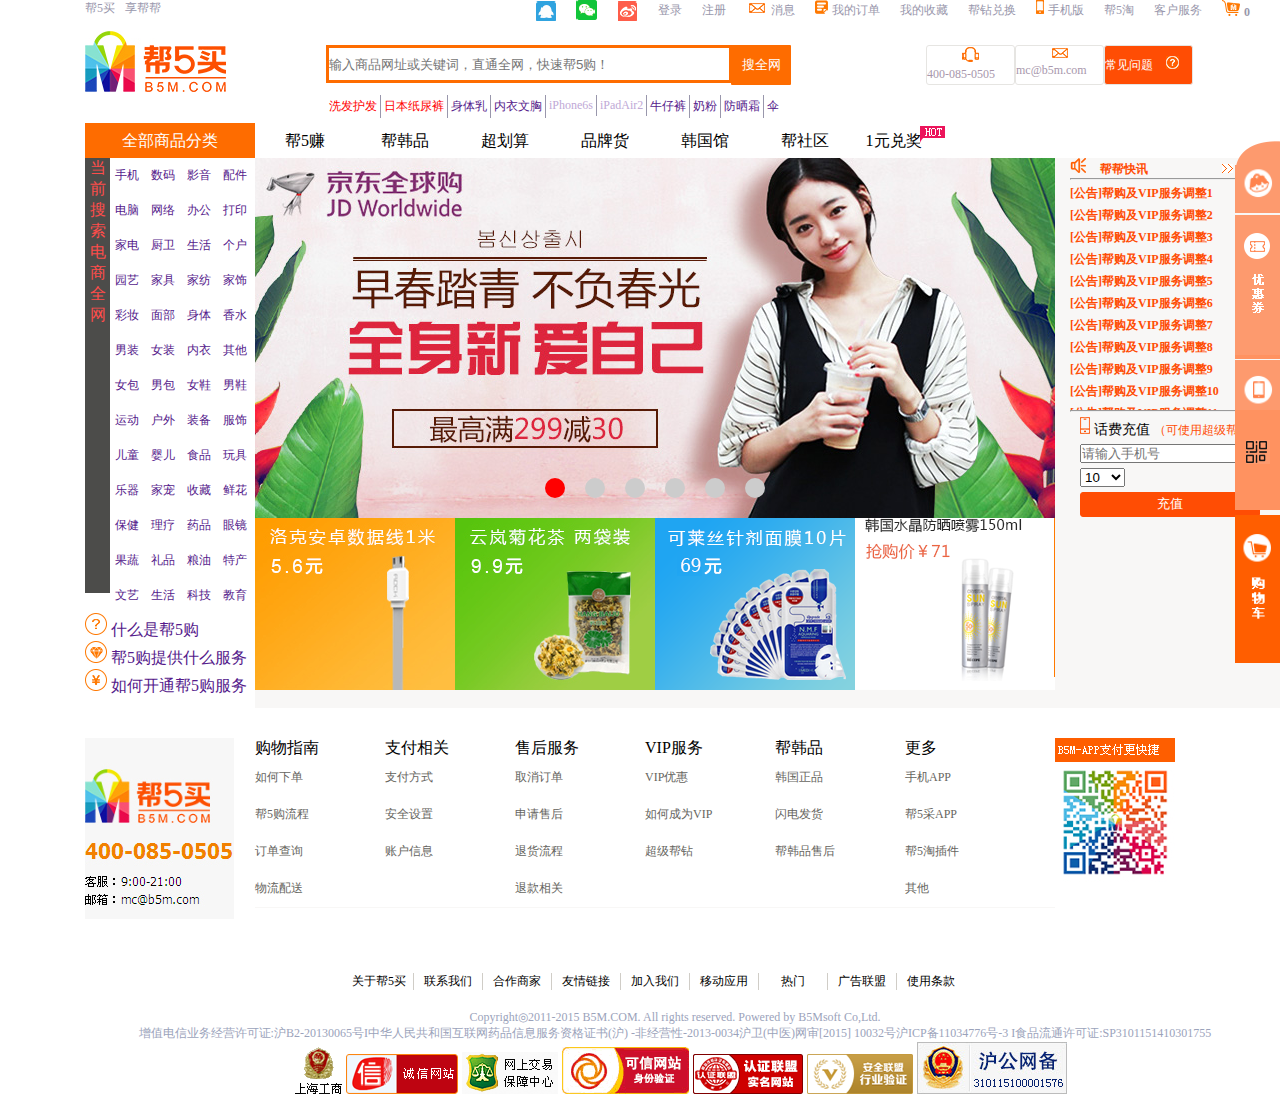
<file: index.html>
<!DOCTYPE html>
	<html lang="en">
	<head>
		<meta charset="UTF-8">
		<title>帮5买</title>
		<link rel="stylesheet" href="index.css">
		<style>
			.smallBox{
				width: 130px;
				height: 680px;
				float:right;
				overflow: hidden;
				position: relative;
			}
			.smallBox li{
				position: absolute;
				display: inline-block;
				right:-85px;
			}
			#first{
				width: 130px;
				height: 60px;
				top:105px;
			}
			.consult{
				top:165px;
			}
			.consult img{
				width: 130px;

			}
			#third{
				top:215px;
				background-color: #ff9260;
				width: 130px;
			}

			#fourth{
				top:360px;
			}
			#fourth img{
				width: 130px;
				
			}
			#fifth{
				top:410px;
				height: 100px;
				width: 130px;
				background-color:#ff9260;
			}
			#fifth img:first-child{
				margin-top:30px;
				right:95px;
				position: absolute;

			}
			#fifth img:last-child{
				display: none;
				position:absolute;
				top:410px;
				right:85px;
			}
			#last{
				top:515px;
			}
			#last img{
				width: 130px;
			}
		</style>
	</head>
	<body>
		<div class="outter">
			<div class="cover">
				<span class="first1">帮5买</span>
				<span class="first">享帮帮</span>
				<ul id="firstLine">
					<li>
						<img src="img/qq.png" alt="">
					</li>
					<li>
						<img src="img/wechat.png" alt="">
					</li>
					<li>
						<img src="img/webo.png" alt="">
					</li>
					<li>
						<span>登录</span>
					</li>
					<li>
						<span>注册</span>
					</li>
					<li>
						<img src="img/message.png" alt="">
						<span>消息</span>
					</li>
					<li>
						<img src="img/dingdan.jpg" alt="">
						<span>我的订单</span>
					</li>
					<li>
						<span>我的收藏</span>
					</li>
					<li>
						<span>帮钻兑换</span>
					</li>
					<li>
						<img src="img/tp-my-phone.png" alt="">
						<span>手机版</span>
					</li>
					<li>
						<span>帮5淘</span>
					</li>
					<li>
						<span>客户服务</span>
					</li>
					<li>
						<img src="img/gouwuche.jpg" alt="">
						<span class="zero">0</span>
					</li>
				</ul>
				<ul class="search">
					<li class="firstchild">
						<img src="img/logo_03.jpg" alt=""></li>
					<li class="middle">
						<form action="">
							<input type="text" placeholder="输入商品网址或关键词，直通全网，快速帮5购！">
							<input type="button" id="sort" value="搜全网">
						</form>
						<ul class="goods">
							<li class="red">
								<a href="">洗发护发</a>
							</li>
							<li class="red">
								<a href="">日本纸尿裤</a>
							</li>
							<li>
								<a href="">身体乳</a>
							</li>
							<li>
								<a href="">内衣文胸</a>
							</li>
						<li>
								<a href="" class="ed">iPhone6s</a>
							</li>
							<li>
								<a href="" class="ed">iPadAir2</a>
							</li>
							<li>
								<a href="">牛仔裤</a>
							</li>
							<li>
								<a href="">奶粉</a>
							</li>
							<li>
								<a href="">防晒霜</a>
							</li>
							<li>
								<a href="">伞</a>
							</li>
						</ul>
					</li>
					<li class="lastThree">
						<img src="img/service.png" alt="">
						<span>400-085-0505</span>
					</li>
					<li class="lastThree">
						<img src="img/message.png" alt="">
						<span>mc@b5m.com</span>
				</li>
				<li class="lastThree">
					<img src="img/wenhao.jpg" alt="">
					<span>常见问题</span>
				</li>
			</ul>
			<ul class="nav">
				<li>
					<p>全部商品分类</p>
				</li>
				<li>
					<a href="">帮5赚</a>
				</li>
					<li>
						<a href="">帮韩品</a>
					</li>
					<li>
						<a href="">超划算</a>
					</li>
					<li>
						<a href="">品牌货</a>
					</li>
					<li>
						<a href="">韩国馆</a>
					</li>
					<li>
						<a href="">帮社区</a>
					</li>
					<li>
						<a href="">1元兑奖</a>
						<img src="img/hot.gif" alt="">
					</li>
				</ul>
			</div>  <!-- 一直到顶部悬浮结束 -->	
			<div id="box">
				<div class="left">
					<ul class="instru">
						<li>
							<p>当前搜索电商全网</p>
						</li>
						<li>
							<ul class="commodity">
								<li>
									<a href="">手机</a>
								</li>
								<li>
									<a href="">电脑</a>
								</li>
								<li>
									<a href="">家电</a>
								</li>
								<li>
									<a href="">园艺</a>
								</li>
								<li>
									<a href="">彩妆</a>
								</li>
								<li>
									<a href="">男装</a>
								</li>
								<li>
									<a href="">女包</a>
								</li>
								<li>
									<a href="">运动</a>
								</li>
								<li>
									<a href="">儿童</a>
								</li>
								<li>
									<a href="">乐器</a>
								</li>
								<li>
									<a href="">保健</a>
								</li>
								<li>
									<a href="">果蔬</a>
								</li>
								<li>
									<a href="">文艺</a>
								</li>
							</ul>
						</li>
						<li>
							<ul class="commodity">
								<li>
									<a href="">数码</a>
								</li>
								<li>
									<a href="">网络</a>
								</li><li>
									<a href="">厨卫</a>
								</li><li>
									<a href="">家具</a>
								</li><li>
									<a href="">面部</a>
								</li><li>
									<a href="">女装</a>
								</li><li>
									<a href="">男包</a>
								</li><li>
									<a href="">户外</a>
								</li><li>
									<a href="">婴儿</a>
								</li><li>
									<a href="">家宠</a>
								</li><li>
									<a href="">理疗</a>
								</li><li>
									<a href="">礼品</a>
								</li><li>
									<a href="">生活</a>
								</li>
							</ul>
						</li>
						<li>
							<ul class="commodity">
								<li>
									<a href="">影音</a>
								</li>
								<li>
									<a href="">办公</a>
								</li><li>
									<a href="">生活</a>
								</li><li>
									<a href="">家纺</a>
								</li><li>
									<a href="">身体</a>
								</li><li>
									<a href="">内衣</a>
								</li><li>
									<a href="">女鞋</a>
								</li><li>
									<a href="">装备</a>
								</li><li>
									<a href="">食品</a>
								</li><li>
									<a href="">收藏</a>
								</li><li>
									<a href="">药品</a>
								</li><li>
									<a href="">粮油</a>
								</li><li>
									<a href="">科技</a>
								</li>
							</ul>
						</li>
						<li>
							<ul class="commodity">
								<li>
									<a href="">配件</a>
								</li>
								<li>
									<a href="">打印</a>
								</li><li>
									<a href="">个户</a>
								</li><li>
									<a href="">家饰</a>
								</li><li>
									<a href="">香水</a>
								</li><li>
									<a href="">其他</a>
								</li><li>
									<a href="">男鞋</a>
								</li><li>
									<a href="">服饰</a>
								</li><li>
									<a href="">玩具</a>
								</li><li>
									<a href="">鲜花</a>
								</li><li>
									<a href="">眼镜</a>
								</li><li>
									<a href="">特产</a>
								</li><li>
									<a href="">教育</a>
								</li>
							</ul>
						</li>
					</ul>
					<ul class="service">
						<li>
							<img src="img/dd_03.jpg" alt="">
							<a href="">什么是帮5购</a>
						</li>
						<li>
							<img src="img/dd_06.jpg" alt="">
							<a href="">帮5购提供什么服务</a>
						</li>
						<li>
							<img src="img/dd_08.jpg" alt="">
							<a href="">如何开通帮5购服务</a>
						</li>
					</ul>
				</div>		
				<div class="banner" id="banner">
					<div class="slider" id="slider">
						<div class="slide"><img src="img/bann6.png" alt=""></div>
						<div class="slide"><img src="img/bann1.jpeg" alt=""></div>
						<div class="slide"><img src="img/bann2.jpeg" alt=""></div>
						<div class="slide"><img src="img/bann3.jpeg" alt=""></div>
						<div class="slide"><img src="img/bann4.jpeg" alt=""></div>
						<div class="slide"><img src="img/bann5.jpeg" alt=""></div>
						<div class="slide"><img src="img/bann6.png" alt=""></div>
						<div class="slide"><img src="img/bann1.jpeg" alt=""></div>
					</div>
					<span id="leftarrow"><</span>
					<span id="rightarrow">></span>
					<ul class="dot" id="dot">
						<li class="active"></li>
						<li></li>
						<li></li>
						<li></li>
						<li></li>
						<li></li>
					</ul>					
				</div>
				<div class="right">
					<ul>
						<li>
							<img src="img/ico-notice.png" alt="">
							<span class="help">帮帮快讯</span>
							<img src="img/jiantou.jpg" alt="">
						</li>
						<hr>	
					</ul>
					<div class="notice" id="notice">
						<ul class="glide" id="glide">			
							<li>[公告]帮购及VIP服务调整1</li>
							<li>[公告]帮购及VIP服务调整2</li>
							<li>[公告]帮购及VIP服务调整3</li>
							<li>[公告]帮购及VIP服务调整4</li>
							<li>[公告]帮购及VIP服务调整5</li>
							<li>[公告]帮购及VIP服务调整6</li>
							<li>[公告]帮购及VIP服务调整7</li>
							<li>[公告]帮购及VIP服务调整8</li>
							<li>[公告]帮购及VIP服务调整9</li>
							<li>[公告]帮购及VIP服务调整10</li>
							<li>[公告]帮购及VIP服务调整11</li>
							<li>[公告]帮购及VIP服务调整12</li>
							<li>[公告]帮购及VIP服务调整13</li>					
							<li>[公告]帮购及VIP服务调整1</li>
							<li>[公告]帮购及VIP服务调整2</li>
							<li>[公告]帮购及VIP服务调整3</li>
							<li>[公告]帮购及VIP服务调整4</li>
							<li>[公告]帮购及VIP服务调整5</li>
							<li>[公告]帮购及VIP服务调整6</li>
							<li>[公告]帮购及VIP服务调整7</li>
							<li>[公告]帮购及VIP服务调整8</li>
							<li>[公告]帮购及VIP服务调整9</li>
							<li>[公告]帮购及VIP服务调整10</li>
							<li>[公告]帮购及VIP服务调整11</li>
							<li>[公告]帮购及VIP服务调整12</li>
						</ul>
					</div>					
					<hr class="hr2">
					<div class="charge">
						<img src="img/phone.png" alt="">
						<span style="font-size:14px;">话费充值</span>
						<span class="money">（可使用超级帮钻）</span>
						<form action="">
							<input type="text" placeholder="请输入手机号">
							<select name="moneyCharge" id="select" value="">
								<option value="10">10</option>
								<option value="20">20</option>
								<option value="30">30</option>
								<option value="50">50</option>
								<option value="100">100</option>
							</select>
							<span class="money"></span>
							<input type="button" class="button" value="充值">
						</form>
					</div>
				</div>
				<ul class="under">
						<li>
							<img src="img/charge.jpg" alt="">
						</li>
						<li>
							<img src="img/walnut.jpg" alt="">
						</li>
						<li>
							<img src="img/mask.png" alt="">
						</li>
						<li>
							<a href="details.html"><img src="img/spray.png" alt=""></a> 
						</li>
					</ul>				
			</div>
				<div id="bottom">
					<div class="bottomLeft">
						<img src="img/loginB.jpg" alt="">
					</div>
					<ul class="bottomMiddle">
						<li>
							购物指南
							<ul>
								<li>如何下单</li>
								<li>帮5购流程</li>
								<li>订单查询</li>
								<li>物流配送</li>
							</ul>
						</li>
						<li>
							支付相关
							<ul>
								<li>支付方式</li>
								<li>安全设置</li>
								<li>账户信息</li>
								<li></li>
							</ul>
						</li>
						<li>
							售后服务
							<ul>
								<li>取消订单</li>
								<li>申请售后</li>
								<li>退货流程</li>
								<li>退款相关</li>
							</ul>
						</li>
						<li>
							VIP服务
							<ul>
								<li>VIP优惠</li>
								<li>如何成为VIP</li>
								<li>超级帮钻</li>
							</ul>
						</li>
						<li>
							帮韩品
							<ul>
								<li>韩国正品</li>
								<li>闪电发货</li>
								<li>帮韩品售后</li>
							</ul>
						</li>
						<li>
							更多
							<ul>
								<li>手机APP</li>
								<li>帮5采APP</li>
								<li>帮5淘插件</li>
								<li>其他</li>
							</ul>
						</li>
					</ul>
					<div class="right1">
						<img src="img/erweima.jpg" alt="">
					</div>
					<!-- <hr> -->
				</div>
				<ul class="related">
					<li>关于帮5买</li>
					<li>联系我们</li>
					<li>合作商家</li>
					<li>友情链接</li>
					<li>加入我们</li>
					<li>移动应用</li>
					<li>热门</li>
					<li>广告联盟</li>
					<li>使用条款</li>
				</ul>
				<div class="word1">
					<p class="words1">
						Copyright◎2011-2015 B5M.COM. All rights reserved. Powered by B5Msoft Co,Ltd.
					</p>
					<p class="words1">
						增值电信业务经营许可证:沪B2-20130065号I中华人民共和国互联网药品信息服务资格证书(沪) -非经营性-2013-0034沪卫(中医)网审[2015] 10032号沪ICP备11034776号-3 I食品流通许可证:SP3101151410301755
					</p>
				</div>
				<div class="tail">
					<img src="img/bo1.gif" alt="">
					<img src="img/bo2.png" alt="">
					<img src="img/bo3.gif" alt="">
					<img src="img/bo4.png" alt="">
					<img src="img/bo5.png" alt="">
					<img src="img/bo6.png" alt="">
					<img src="img/bo7.png" alt="">
				</div>
			</div>
		</div>		
			<ul class="smallBox" id="smallBox">
				<li id="first">
					<img src="img/consult-s.png" alt="">
				</li>
				<li class="consult" id="consult">
					<img src="img/xiaobang.png" alt="">
				</li>
				<li class="third" id="third"
				>
					<img src="img/youhui.png" alt="">
				</li>
				<li class="fourth" id="fourth">
					<img src="img/app.png" alt="">				
				</li>
				<li id="fifth">
					<img src="img/serwei.png" alt="">
					<img src="img/erwei.png" alt="" class="hidden" id="hidden">
				</li>			
				<li id="last">
					<img src="img/cart.png" alt="">
				</li>
			</ul>
		</div>
	</body>
	<script type="text/javascript" src="index.js"></script>
	<script src="animate.js"></script>
</html>
</file>
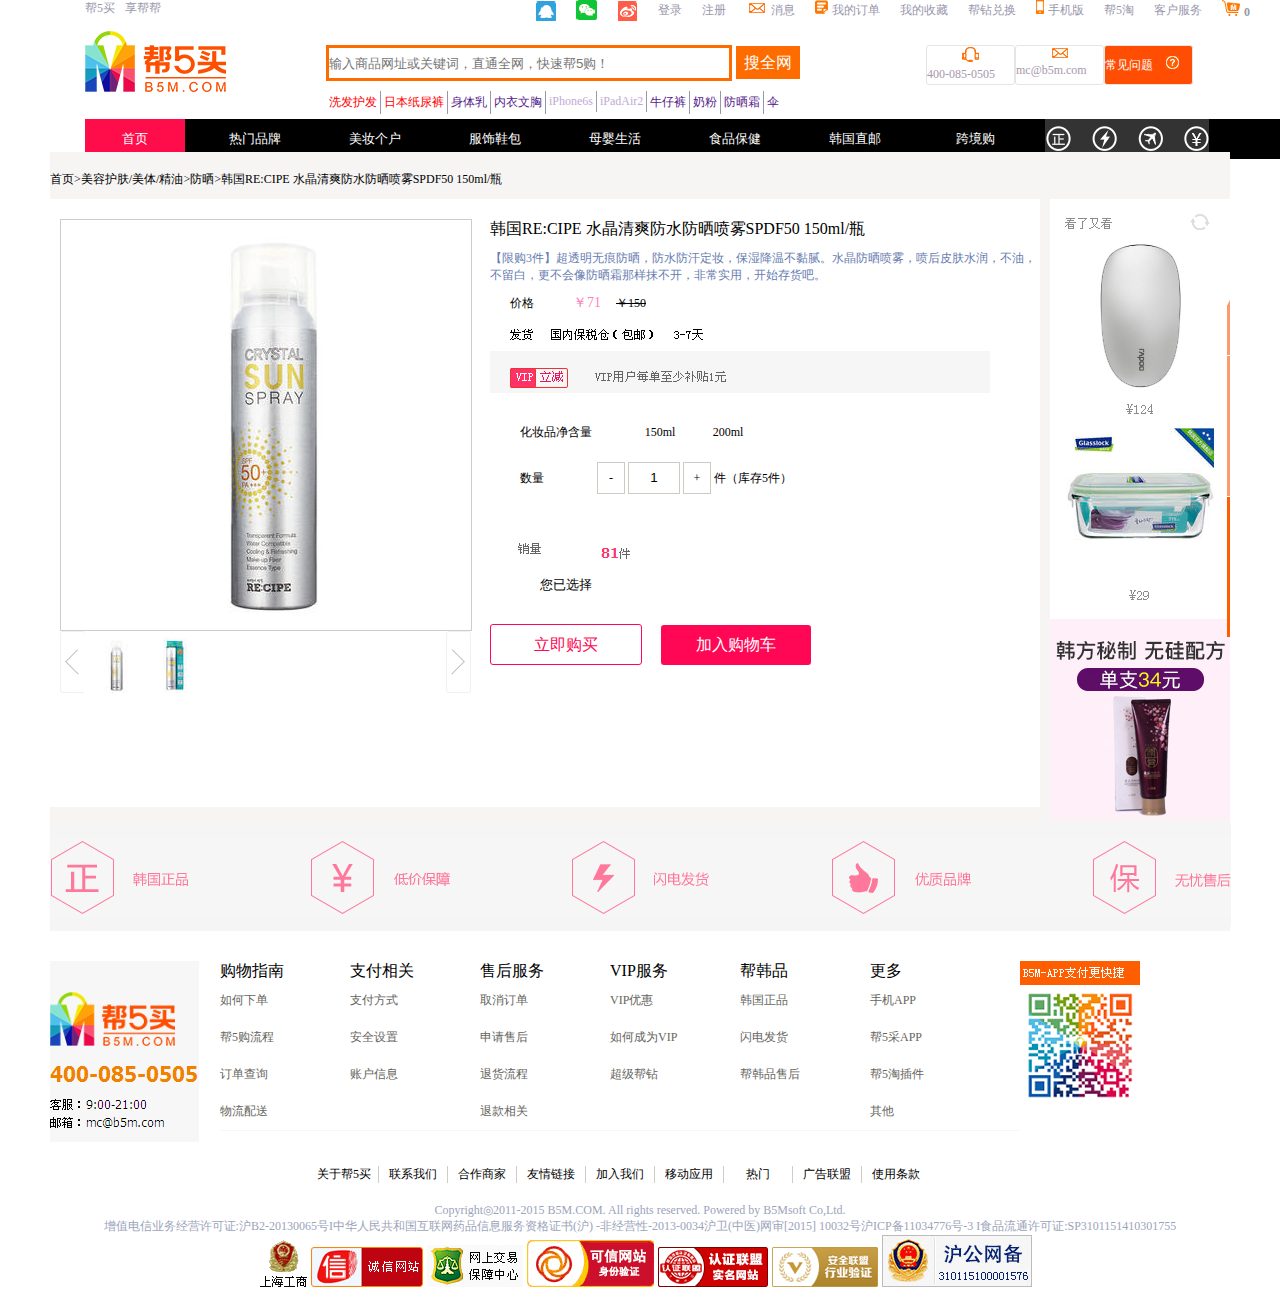
<file: details.html>
<!DOCTYPE html>
<html lang="en">
	<head>
		<meta charset="UTF-8">
		<title>详情页</title>
		<link rel="stylesheet" href="details.css">
	</head>
	<body>
		<div class="cover">
			<span class="first1">帮5买</span>
			<span class="first">享帮帮</span>
			<ul id="firstLine">
				<li>
					<img src="img/qq.png" alt="">
				</li>
				<li>
					<img src="img/wechat.png" alt="">
				</li>
				<li>
					<img src="img/webo.png" alt="">
				</li>
				<li>
					<span>登录</span>
				</li>
				<li>
					<span>注册</span>
				</li>
				<li>
					<img src="img/message.png" alt="">
					<span>消息</span>
				</li>
				<li>
					<img src="img/dingdan.jpg" alt="">
					<span>我的订单</span>
				</li>
				<li>
					<span>我的收藏</span>
				</li>
				<li>
					<span>帮钻兑换</span>
				</li>
				<li>
					<img src="img/tp-my-phone.png" alt="">
					<span>手机版</span>
				</li>
				<li>
					<span>帮5淘</span>
				</li>
				<li>
					<span>客户服务</span>
				</li>
				<li>
					<img src="img/gouwuche.jpg" alt="">
					<span class="zero">0</span>
				</li>
			</ul>
			<ul class="search">
				<li class="firstchild">
					<a href="index.html"><img src="img/logo_03.jpg" alt=""></a>
				</li>
				<li class="middle">
					<input type="text" placeholder="输入商品网址或关键词，直通全网，快速帮5购！">
					<a href="" id="sort">搜全网</a>
					<ul class="goods">
						<li class="red">
							<a href="">洗发护发</a>
						</li>
						<li class="red">
							<a href="">日本纸尿裤</a>
						</li>
						<li>
							<a href="">身体乳</a>
						</li>
						<li>
							<a href="">内衣文胸</a>
						</li>
						<li>
							<a href="" class="ed">iPhone6s</a>
						</li>
						<li>
							<a href="" class="ed">iPadAir2</a>
						</li>
						<li>
							<a href="">牛仔裤</a>
						</li>
						<li>
							<a href="">奶粉</a>
						</li>
						<li>
							<a href="">防晒霜</a>
						</li>
						<li>
							<a href="">伞</a>
						</li>
					</ul>
				</li>
				<li class="lastThree">
					<img src="img/service.png" alt="">
					<span>400-085-0505</span>
				</li>
				<li class="lastThree">
					<img src="img/message.png" alt="">
					<span>mc@b5m.com</span>
			</li>
			<li class="lastThree">
				<img src="img/wenhao.jpg" alt="">
				<span>常见问题</span>
			</li>
		</ul>
		<div class="nav">
			<ul class="navi">
				<li>首页</li>
				<li>热门品牌</li>
				<li>美妆个户</li>
				<li>服饰鞋包</li>
				<li>母婴生活</li>
				<li>食品保健</li>
				<li>韩国直邮</li>
				<li class="buy">跨境购</li>
			</ul>
			<ul>
				<li>
					<img src="img/ff_03.jpg" alt="">
				</li>
			</ul>
		</div>
	</div>	
		<div id="box" class="box">
			<ul class="guide">
				<li>首页></li>
				<li>美容护肤/美体/精油></li>
				<li>防晒></li>
				<li>韩国RE:CIPE 水晶清爽防水防晒喷雾SPDF50&nbsp;150ml/瓶</li>
			</ul>
			<div class="alertBox" id="alertBox">
			
			</div>
			<div class="innerbox" id="innerbox">
				<img src="img/rr11_02.jpg" alt="" class="picture">
				<p>
					<span class="button11">立即购买</span>
					<span class="button12" id="button12">加入购物车</span>
				</p>
				<a href="" class="close" id="close">×</a>
			</div>
			<div class="detail">
				<div class="left">
					<div class="pic">
						<div id="p0">
							<div id="smallSlider"></div>  
						</div>
						<div class="bigP0" id="bigP0">
							<img src="img/pp0.jpeg" alt="" class="bigPp0" id="bigPp0">
							<img src="img/pp1.jpeg" alt="" class="bigPp1" id="bigPp1">
						</div>
						<img src="img/spanl.jpg" alt="">
						<img src="img/sp0.jpeg" alt="" id="sp0">
						<img src="img/sp1.jpeg" alt="" id="sp1">
						<img src="img/spanr.jpg" alt="">
					</div>
					<div class="words">
						<p>韩国RE:CIPE 水晶清爽防水防晒喷雾SPDF50&nbsp;150ml/瓶</p>
						<p class="ad">【限购3件】超透明无痕防晒，防水防汗定妆，保湿降温不黏腻。水晶防晒喷雾，喷后皮肤水润，不油，不留白，更不会像防晒霜那样抹不开，非常实用，开始存货吧。</p>
						<p class="sell">
							<span>价格</span>
							<span class="price">￥71</span>
							<span>￥150</span>
						</p>
						<img src="img/ss_09.jpg" alt="">
						<p class="word">
							<span>化妆品净含量</span>
							<span class="redBorder">150ml</span>
							<span id="noneDeco" class="redBorder">200ml</span>
						</p>
						<p class="sum">
							<span>数量</span>
							<span class="token" style="cursor:pointer;">-</span>
							<input type="text" value="1" class="num" id="num">
							<span class="token" style="cursor:pointer;">+</span>
							<span>件（库存5件）</span>
						</p>
						<p class="amount">
							<img src="img/oo_03.jpg" alt="">
							<br>
							<span id="choose">您已选择</span>
							<span id="capacity"></span>
						</p>
						<p>
							<span class="button1">立即购买</span>
							<span class="button2" id="button2">加入购物车</span>
						</p>							
					</div>
				</div>
				<div class="right">
					<ul>
						<li>
							<img src="img/ww_07.jpg" alt="">
						</li>
					</ul>
				</div>
				<div class="small">
					<img src="img/a_07.jpg" alt="">
				</div>
			</div>
						
		</div>
		<div id="bottom">
			<div class="bottomLeft">
				<img src="img/loginB.jpg" alt="">
			</div>
			<ul class="bottomMiddle">
				<li>
					购物指南
					<ul>
						<li>如何下单</li>
						<li>帮5购流程</li>
						<li>订单查询</li>
						<li>物流配送</li>
					</ul>
					</li>
					<li>
						支付相关
					<ul>
						<li>支付方式</li>
						<li>安全设置</li>
						<li>账户信息</li>
						<li></li>
						</ul>
					</li>
					<li>
						售后服务
						<ul>
							<li>取消订单</li>
							<li>申请售后</li>
							<li>退货流程</li>
							<li>退款相关</li>
						</ul>
					</li>
					<li>
						VIP服务
						<ul>
							<li>VIP优惠</li>
							<li>如何成为VIP</li>
							<li>超级帮钻</li>
						</ul>
					</li>
					<li>
						帮韩品
						<ul>
							<li>韩国正品</li>
							<li>闪电发货</li>
							<li>帮韩品售后</li>
						</ul>
					</li>
					<li>
						更多
						<ul>
							<li>手机APP</li>
							<li>帮5采APP</li>
							<li>帮5淘插件</li>
							<li>其他</li>
						</ul>
					</li>
				</ul>
				<div class="right1">
					<img src="img/erweima.jpg" alt="">
				</div>
				<ul class="related">
					<li>关于帮5买</li>
					<li>联系我们</li>
					<li>合作商家</li>
					<li>友情链接</li>
					<li>加入我们</li>
					<li>移动应用</li>
					<li>热门</li>
					<li>广告联盟</li>
					<li>使用条款</li>
				</ul>
				<div class="word1">
					<p class="words1">
						Copyright◎2011-2015 B5M.COM. All rights reserved. Powered by B5Msoft Co,Ltd.
					</p>
					<p class="words1">
						增值电信业务经营许可证:沪B2-20130065号I中华人民共和国互联网药品信息服务资格证书(沪) -非经营性-2013-0034沪卫(中医)网审[2015] 10032号沪ICP备11034776号-3 I食品流通许可证:SP3101151410301755
					</p>
				</div>
				<div class="tail">
					<img src="img/bo1.gif" alt="">
					<img src="img/bo2.png" alt="">
					<img src="img/bo3.gif" alt="">
					<img src="img/bo4.png" alt="">
					<img src="img/bo5.png" alt="">
					<img src="img/bo6.png" alt="">
					<img src="img/bo7.png" alt="">
				</div>
	</body>
	<script type="text/javascript" src="details.js"></script>
</html>
</file>
<file: index.css>
*{
	padding:0;
	margin: 0;
}
ul,ol,li{
	list-style:none;
}
a{
	text-decoration: none;
}
.outter{
	width: 1200px;
	position: absolute;
	margin:0 85px;
}
.ed{
	color:#c0a9d6;
}
.cover{
	height: 152px;
	background-color:white;
}
#firstLine{
	height: 20px;
}
#firstLine li{
	float:left;
	margin:0 10px;
}
#firstLine li:last-child{
	margin-right:0;
}
#firstLine li span{
	color:#9997ac;
	font-size:12px;
}
.zero{
	color:#ff4d04;
	font-size: 12px;
	font-weight: bold;
}
.first1{
	float:left;
	display: inline-block;
	margin-right:10px; 
	font-size:12px;
	color:#9997ac;
}
.first{
	float:left;
	display: inline-block;
	margin-right:365px; 
	font-size:12px;
	color:#9997ac;
}
.search{
	width: 1180px;
	float: left;
	margin:5px auto;
}
.search li{
	float:left;
}
.firstchild{
	margin-right: 100px;
}
.search input{
	margin-top:15px;
	width: 400px;
	height: 32px;
	border: #fe6c00 solid 3px;
}
#sort{
	background-color: #fe6c00;
	border: #fe6c00 solid 2px;
	border-radius: 1px;
	color:white;
	/*padding: 5px;*/
	width: 60px;
	height: 40px;
	/*margin-right:100px;*/
	margin: 8px 100px 0 -5px;
}
.lastThree{
	margin-top: 15px;
	text-align: center;
	width: 87px;
	height: 38px;
	font-size: 12px;
	border: #e6e5e2 solid 1px;
	border-radius: 3px;
	color:#a897ac;
}
.lastThree:last-child{
	line-height: 38px;
	background-color: #ff4d04;
	color:white;
	/*text-align: center;*/
}
.lastThree span{
	float:left;
}
.middle{
	float: left;
	width: 600px;
}
.goods{
	padding:10px 0;
	/*height: 30px;*/
}
.goods li{
	padding: 3px;
	float:left;
	font-size:12px;
	color:#9997ac;
	border-right:#9997ac solid 1px;
}
.goods li:last-child{
	border:none;
}
.red a{
	color:red;
}
.nav{
	margin:0 auto;
	float: left;
	height: 35px;
	/*border-bottom: #fe6c00 solid 1px;*/
	text-align: center;
	line-height: 35px;
	/*display: none;*/
}
.nav li{
	float:left;
	width: 100px;
	height: 35px;
}
.nav li:first-child{
	width: 170px;
}
.nav li:last-child img{
	margin-left: -6px;
}
.nav li a{
	color:black;
}
.nav li:first-child{
	background-color: #fe6c00;

}
.nav p{
	color:white;
}
#box{
	width: 1200px;
	margin: 0 auto;
	background-color: #f8f7f6;
	float:left;
}

.left{
	float:left;
	width: 170px;
	height: 550px;
	background-color: white;
}
.left li{
	float:left;
}
.instru{
	background-color: #4c4c4a;
	text-align: center;

}
.instru li p{
	width: 25px;
	background-color: #4c4c4a;
	color:#ff4d4b;
	height: 435px;
}
.commodity{
	float:left;
	width: 26px;
	font-size:12px;
	margin:0 5px;

}
.commodity li{
	margin:9px 0;
}
.service{
	height: 125px;
	width: 170px;
	float: left;
}
.banner{
	width: 800px;
	height: 360px;
	position: relative;
	overflow: hidden;
	float:left;
}
.under{
	width: 800px;
	overflow: hidden;
	float: left;
	margin-top:-20px;
}
.under li{
	float:left;
	width: 200px;
}
/*.banner ul li{
	float:left;
}*/
.slider{
	width: 6400px;
	position: absolute;
	left: -800px;
}
.slide{
	width: 800px;
	overflow: hidden;
	float: left;
}
.banner>span{
	display: block;
	width: 30px;
	height: 50px;
	text-align: center;
	cursor: pointer;
	color: #fff;
	top: 175px;
	line-height: 50px;
	background: rgb(255,0,0);
	font-size: 30px;
	position: absolute;
	/* display: none; */
	opacity: 0;
}
#leftarrow{
	left: 20px;
}
#rightarrow{
	right: 20px;
}
.dot{
	position: absolute;
	left: 280px;
	bottom: 20px;
}
.dot>li{
	float: left;
	width: 20px;
	height: 20px;
	background: #ccc;
	cursor: pointer;
	margin: 0 10px;
	border-radius: 50%;
}
.dot .active{
	background: red;
}
.right{
	width: 210px;
	margin-left: 15px;
	/*height: 365px;*/
	float: left;
}
.help{
	font-size: 12px;
	color: #ff4d04;
	font-weight:bold;
	margin-left: 10px;
	margin-right: 70px;
}
.charge{
	margin:5px 10px;
}
.charge input{
	margin:5px 0;
}
.button{
	width: 180px;
	background-color: #ff4d04;
	margin-top: 5px;
	color: white;
	height: 25px;
	border:#ff4d04 solid 1px;
	border-radius: 3px;
}
.money{
	color:#ff4d04;
	font-size: 12px;
}
.hr2{
	/*margin-top:240px;*/
	background-color: #ebeae7;
	width: 200px;
}
.notice{
	position: relative;
	/*top:180px;*/
	overflow: hidden;
	height: 230px;
}
.glide{
	height: 300px;
	/*top:180px;*/
	position: absolute;
	top:0;
}
.glide li{
	font-size: 12px;
	color: #ff4d04;
	margin:5px 0;
	font-weight:bold;
}
.right hr{
	background-color: #ebeae7;
	width: 200px;
}
#bottom{
	margin:30px auto;
	float: left;
}
.bottomLeft{
	float:left;
	width: 170px;
}
.bottomMiddle{
	width: 800px;
	float:left;
	border-bottom: #f8f7f6 solid 1px;
}
.related{
	width: 655px;
	height: 17px;
	margin: 20px 260px;
	float: left;
}
.related li{
	width: 68px;
	float: left;
	border-right:#d0cdc7 solid 1px;
	font-size: 12px;
	text-align: center;
}
.related li:last-child{
	border: none;
}
.bottomMiddle li{
	width: 130px;
	float: left;
	text-align: left;
}
.bottomMiddle ul li{
	color:#666560;
	margin: 10px;
	margin-left: 0;
	font-size: 12px;
}
.word1{
	width: 1180px;
	text-align: center;
	float: left;
}
.words1{
	color:#9ba3bb;
	font-size:12px;
}
.tail{
	width: 780px;
	margin:0 210px;
	float: left;
}
body{
	position: relative;
}
.hidden{
	/*display: none;*/
	width: 90px;
	height: 90px;
	position:absolute;
	bottom:150px;
	left: 45px;
	padding-bottom: 10px;
}
.right1{
	width: 200px;
	float: left;
}
</file>
<file: details.css>
*{
	padding:0;
	margin: 0;
}
ul,ol{
	list-style:none;
}
a{
	text-decoration: none;
}
.cover{
	width: 1180px;
	height: 152px;
	background-color:white;
	margin:0 85px;
}
#firstLine{
	height: 20px;
}
#firstLine li{
	float:left;
	margin:0 10px;
}
#firstLine li:last-child{
	margin-right:0;
}
#firstLine li span{
	color:#9997ac;
	font-size:12px;
}
.zero{
	color:#ff4d04;
	font-size: 12px;
	font-weight: bold;
}
.first1{
	float:left;
	display: inline-block;
	margin-right:10px; 
	font-size:12px;
	color:#9997ac;
}
.first{
	float:left;
	display: inline-block;
	margin-right:365px; 
	font-size:12px;
	color:#9997ac;
}
.search{
	width: 1180px;
	float: left;
	margin:5px auto;
}
.search li{
	float:left;
}
.firstchild{
	margin-right: 100px;
}
.search input{
	margin-top:15px;
	width: 400px;
	height: 30px;
	border: #fe6c00 solid 3px;
}
#sort{
	background-color: #fe6c00;
	border: #fe6c00 solid 3px;
	color:white;
	padding: 5px;
	margin-right:100px;
}
.lastThree{
	margin-top: 15px;
	text-align: center;
	width: 87px;
	height: 38px;
	font-size: 12px;
	border: #e6e5e2 solid 1px;
	border-radius: 3px;
	color:#a897ac;
}
.lastThree:last-child{
	line-height: 38px;
	background-color: #ff4d04;
	color:white;
}
.lastThree span{
	float:left;
}
.middle{
	float: left;
	width: 600px;
}
.goods{
	padding:10px 0;
	/*height: 30px;*/
}
.goods li{
	padding: 3px;
	float:left;
	font-size:12px;
	color:#9997ac;
	border-right:#9997ac solid 1px;
}
.goods li:last-child{
	border:none;
}
.red a{
	color:red;
}
.ed{
	color:#c0a9d6;
}
.nav{
	width: 1200px;
	background-color: black;
	height: 40px;
	float: left;
}
.nav li{
	float:left;
	width: 100px;
	height: 40px;
	background-color: black;
	color:white;
	text-align: center;
	line-height: 40px;
	font-size:13px;
}
.nav li:first-child{
	background-color: #fe0d4a;
}
.navi li{
	margin-right: 20px;
}
.box{
	background-color: #f6f5f4;
	width: 1180px;
	/*float:left;*/
	margin:0 auto;
	position: relative;
}
.guide{
	font-size: 12px;
	width: 1180px;
	height: 40px;
	line-height: 40px;
	/*margin-left: 15px;*/
	/*float:left;*/
}
.guide li{
	float: left;
}
.left{
	width: 990px;
	float:left;
	background-color: white;
	padding-bottom: 110px;
}
.pic{
	width: 430px;
	/*height: 410px;*/
	float: left;
	margin-left: 10px;
	margin-top:20px;
	position: relative;
}
.pic img:first-child{
	border: #d0cdc7 solid 1px;
	margin-bottom: 10px;
}
.pic img:last-child{
	margin-left: 240px;
}
#p0{
	width: 410px;
	height: 410px;
	border: #d0cdc7 solid 1px;
	background :url(img/pp0.jpeg) center left;
}
#smallSlider{
	width: 112.5px;
	height: 112.5px;
	position:absolute;
	left:10px;
	top:0;
	background-color:#505150;
	opacity: 0.6;
	cursor: move;
	display:none; 
	filter:alpha(opacity=40);
}
.bigP0{
	width: 410px;
	height: 410px;
	border: #d0cdc7 solid 1px;
	overflow: hidden;
	display: none;
	position: absolute;
	top:0px;	
	left:412px;
	background-color:white;
}
.bigPp0{
	display: inline-block;
	width: 820px;
	height: 820px;
	text-align: center;
	position: absolute;
	top:0;
	left: 0;
	/*margin-left: -220px;
	margin-top:-100px;*/
	/*display: none;*/
}
.bigPp1{
	display: inline-block;
	/*display: none;*/
	width: 820px;
	height: 820px;
	position: absolute;
	text-align: left;
	top:-200px;
	left: -440px;
}
/*#pp0{
	display: none;
}
#pp1{
	display: none;
}*/
.words{
	float: left;
	width: 550px;
	margin-top:20px;
}
.ad{
	font-size: 	12px;
	color: #677cb0;
	margin-top:10px;
}
.sell{
	font-size: 12px;
	margin-top:10px;
	margin-left: 20px;
}
.sell span{
	display: inline-block;
	width: 60px;
}
.price{
	color:#ff7fc1;
	font-size: 14px;
}
.sell span:last-child{
	text-decoration: line-through;
	margin-left: -20px;
}
#noneDeco{
	text-decoration: none;
	margin-left: -25px;
}
.word{
	font-size: 12px;	
	margin-left: 30px;
}
.word span{
	display: inline-block;
	/*width: 95px;*/
	margin-right:40px;
	text-decoration: none;
}
.redBorder{
	width: 50px;
	height: 30px;
	line-height: 30px;
	text-align: center;
}
.sum{
	font-size: 12px;
	margin-top:15px;
	margin-left: 30px;
}
.sum span:first-child{
	margin-right: 50px;	
}
.token{
	border:#cecbc5 solid 1px;
	display: inline-block;
	text-align: center;
	line-height: 30px;
	width: 26px;
	height: 30px;
}
.num{
	border:#cecbc5 solid 1px;
	width: 50px;
	height: 30px;
	display: inline-block;
	text-align: center;
	line-height: 30px;
	/*margin-left: -3px;*/
}
#choose{
	font-size: 13px;
	display: inline-block;
	margin-left: 50px;
	margin-right:15px;
}
#capacity{
	color:#ff9003;
	font-size: 16px;

}
.amount{
	font-size: 12px;
	margin:30px 0;
}
.number{
	color:#ff0259;
	font-size: 14px;
	margin-left: 50px;
}
.button1{
	display: inline-block;
	width: 150px;
	height: 39px;
	text-align: center;
	line-height: 39px;
	border:#ff0754 solid 1px;
	border-radius: 3px;
	color:#ff0754;
	margin-right: 15px;
}
.button2{
	display: inline-block;
	width: 150px;
	height: 40px;
	text-align: center;
	line-height: 40px;
	background-color: #ff0754;
	color:white;
	border-radius: 3px;
}
.right{
	width: 180px;
	float: left;
	margin-left: 10px;
}	
.small{
	width: 110px;
}
#bottom{
	margin:30px auto;
	width: 1180px;
	/*float: left;*/

}
.bottomLeft{
	float:left;
	width: 170px;
}
.bottomMiddle{
	width: 800px;
	float:left;
	border-bottom: #f8f7f6 solid 1px;
}
.related{
	width: 655px;
	height: 17px;
	margin: 20px 260px;
	float: left;
}
.related li{
	width: 68px;
	float: left;
	border-right:#d0cdc7 solid 1px;
	font-size: 12px;
	text-align: center;
}
.related li:last-child{
	border: none;
}
.bottomMiddle li{
	width: 130px;
	float: left;
	text-align: left;
}
.bottomMiddle ul li{
	color:#666560;
	margin: 10px;
	margin-left: 0;
	font-size: 12px;
}
.word1{
	width: 1180px;
	text-align: center;
	float: left;
}
.words1{
	color:#9ba3bb;
	font-size:12px;
}
.tail{
	width: 780px;
	margin:0 210px;
	float: left;
}
.alertBox{
	width: 1200px;
	height:638px;
	opacity: 0.5;
	background-color: #dfd4bb;
	margin:0 auto;
	position: absolute;
	display: none;
}
.innerbox{
	display: none;
	position: absolute;
	width: 400px;
	height: 220px;
	left:450px;
	top:260px;
	border:#aca9d3 solid 4px;
	background-color:white;
	text-align: center;
}
.button11{
	display: inline-block;
	width: 150px;
	height: 39px;
	text-align: center;
	line-height: 39px;
	border:#ff0754 solid 1px;
	border-radius: 3px;
	color:#ff0754;
	margin-right: 15px;
}
.button12{
	display: inline-block;
	width: 150px;
	height: 40px;
	text-align: center;
	line-height: 40px;
	background-color: #ff0754;
	color:white;
	border-radius: 3px;
}
.picture{
	margin-top:10px;
}
.close{
	position: absolute;
	/*display: inline-block;*/
	top:10px;
	right:5px;
	width: 12px;
	height:14px;
	/*margin-top:10px;*/
}
</file>
